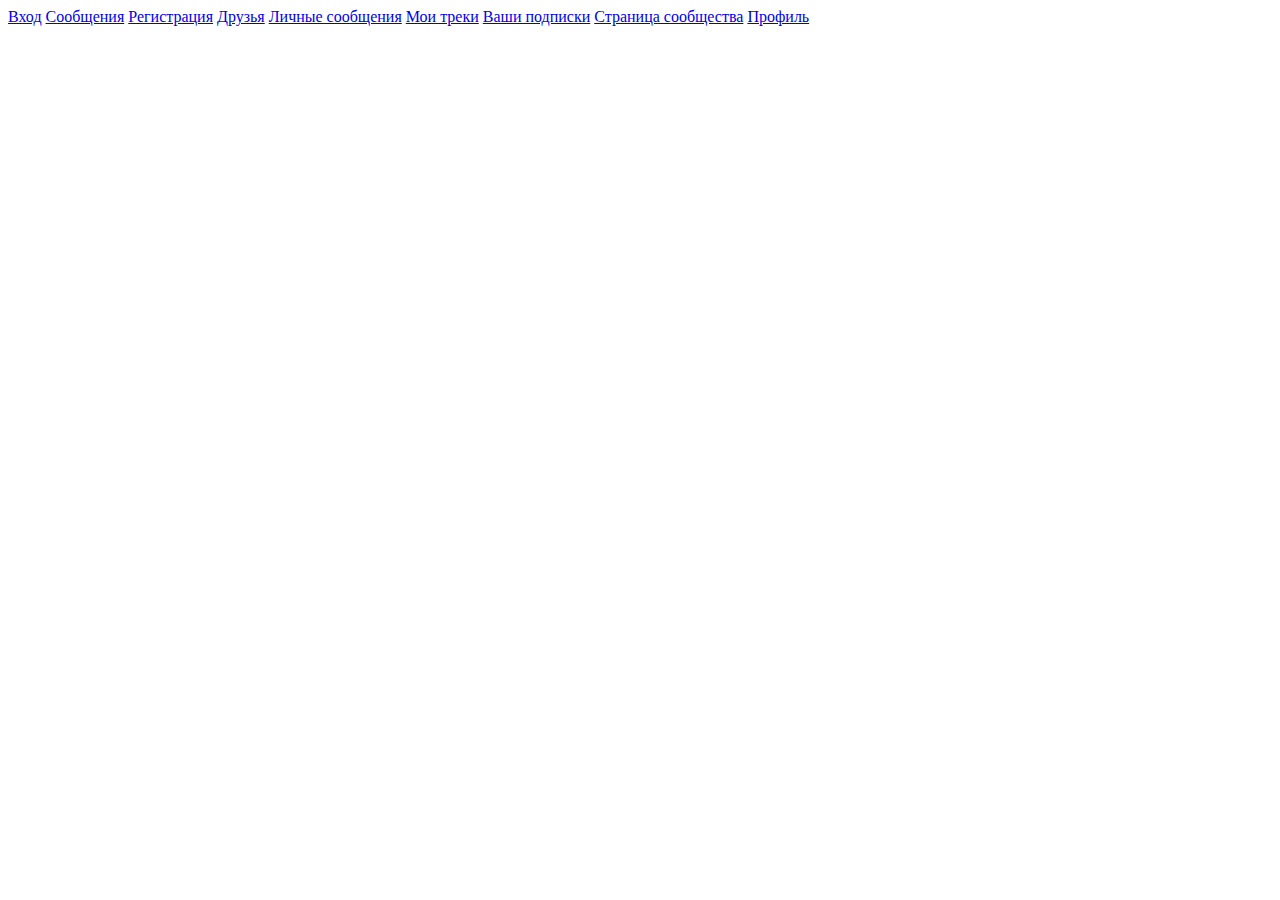
<file: index.html>
<!doctype html>
<html lang="en">
<head>
    <meta charset="UTF-8">
    <meta name="viewport"
          content="width=device-width, user-scalable=no, initial-scale=1.0, maximum-scale=1.0, minimum-scale=1.0">
    <meta http-equiv="X-UA-Compatible" content="ie=edge">
    <title>Enter</title>
    <link rel="icon" href="img/logo/logo-48.svg">
</head>
<body>
<a href="pages/login.html">Вход</a>
<a href="pages/messages.html">Сообщения</a>
<a href="pages/registration.html">Регистрация</a>
<a href="pages/friends.html">Друзья</a>
<a href="pages/chat.html">Личные сообщения</a>
<a href="pages/music.html">Мои треки</a>
<a href="pages/user-subscribes.html">Ваши подписки</a>
<a href="pages/community.html">Страница сообщества</a>
<a href="pages/profile.html">Профиль</a>
</body>
</html>
</file>
